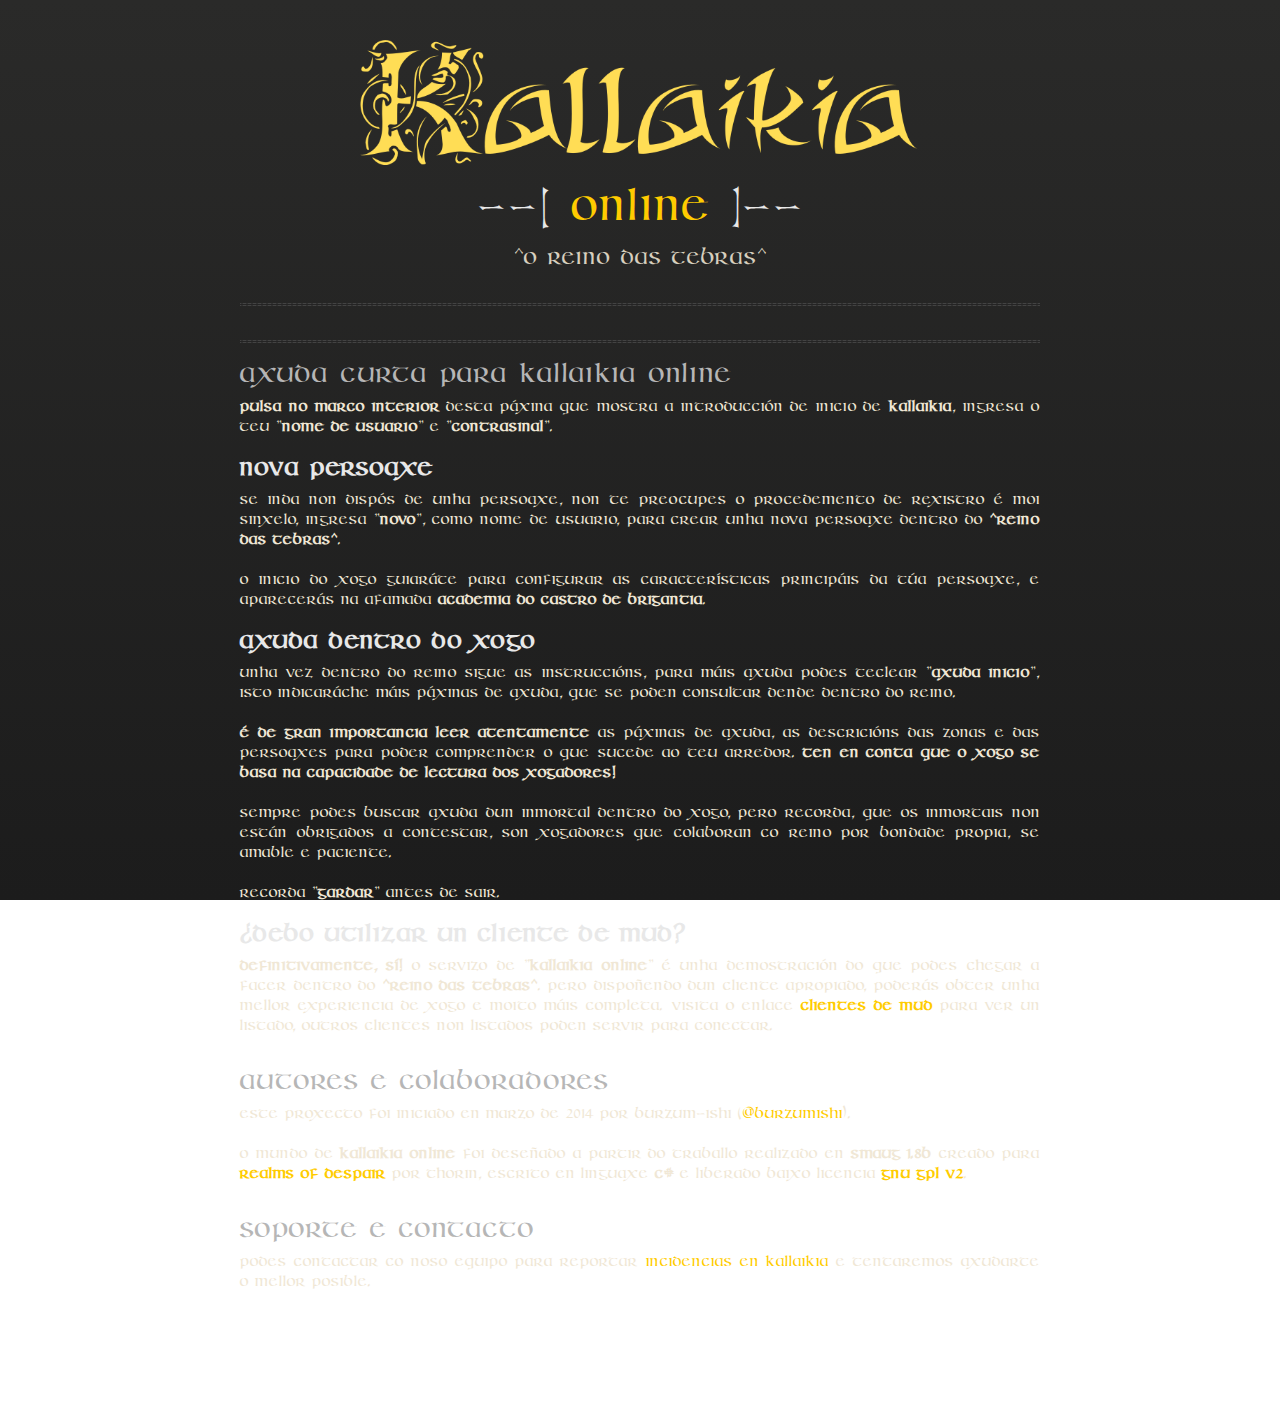
<file: kallaikiaonline/index.html>
<!doctype html>
<html>
  <head>
    <meta charset="utf-8">
    <meta http-equiv="X-UA-Compatible" content="chrome=1">
    <title>Kallaikia Online</title>
    <link rel="stylesheet" href="stylesheets/styles.css">
    <link rel="stylesheet" href="stylesheets/pygment_trac.css">
    <script src="https://ajax.googleapis.com/ajax/libs/jquery/1.7.1/jquery.min.js"></script>
    <script src="javascripts/respond.js"></script>
    <!--[if lt IE 9]>
      <script src="//html5shiv.googlecode.com/svn/trunk/html5.js"></script>
    <![endif]-->
    <!--[if lt IE 8]>
    <link rel="stylesheet" href="stylesheets/ie.css">
    <![endif]-->
    <meta name="viewport" content="width=device-width, initial-scale=1, user-scalable=no">

  </head>
  <body>
    <div class="wrapper">

      <section>
        <div id="title">
		<center><img src="images/kallaikia.png"/></center>
		<h1>--[ <a href="http://burzumishi.github.io/kallaikia" target="_blank">Online</a> ]--</h1>
		<p>^O Reino das Tebras^</p>
        </div>

	<hr>
    	<applet CODEBASE="."
            ARCHIVE="jta26.jar"
            CODE="de.mud.jta.Applet"
            WIDTH=800px HEIGHT=480px>
            <param name="config" value="kallaikia.conf">
	</applet>
	<br>
	<hr>
<h3>
<a name="authors-and-contributors" class="anchor" href="#authors-and-contributors">
<span class="octicon octicon-link"></span></a>Axuda curta para Kallaikia Online</h3>

<p><strong>Pulsa no marco interior</strong> desta páxina que mostra a introducción de inicio de <strong>Kallaikia</strong>, ingresa o teu "<strong>nome de usuario</strong>" e "<strong>contrasinal</strong>".</p>

<h4>Nova persoaxe</h4>
<p>Se inda non dispós de unha persoaxe, non te preocupes o procedemento de rexistro é moi sinxelo, ingresa "<strong>novo</strong>", como nome de usuario, para crear unha nova persoaxe dentro do <strong>^Reino das Tebras^</strong>.</p>
<p>O inicio do xogo guiaráte para configurar as características principáis da túa persoaxe, e aparecerás na afamada <strong>Academia do Castro de Brigantia</strong>.

<h4>Axuda dentro do xogo</h4>
<p>Unha vez dentro do reino sigue as instruccións, para máis axuda podes teclear "<strong>axuda inicio</strong>", isto indicaráche máis páxinas de axuda, que se poden consultar dende dentro do reino.</p>
<p><strong>É de gran importancia leer atentamente</strong> as páxinas de axuda, as descricións das zonas e das persoaxes para poder comprender o que sucede ao teu arredor. <strong>Ten en conta que o xogo se basa na capacidade de lectura dos xogadores!</strong></p>
<p>Sempre podes buscar axuda dun inmortal dentro do xogo, pero recorda, que os inmortais non están obrigados a contestar, son xogadores que colaboran co Reino por bondade propia, se amable e paciente.</p>
<p>Recorda "<strong>gardar</strong>" antes de sair.</p>

<h4>¿Debo utilizar un Cliente de MUD?</h4>
<p><strong>Definitivamente, SÍ!</strong> O servizo de "<strong>Kallaikia Online</strong>" é unha demostración do que podes chegar a facer dentro do <strong>^Reino das Tebras^</strong>. Pero dispoñendo dun cliente apropiado, poderás obter unha mellor experiencia de xogo e moito máis completa. Visita o enlace <a href="https://github.com/burzumishi/kallaikia/wiki/Clientes" target="_blank"><strong>Clientes de MUD</strong></a> para ver un listado, outros clientes non listados poden servir para conectar.</p>

<br>

<h3>
<a name="authors-and-contributors" class="anchor" href="#authors-and-contributors">
<span class="octicon octicon-link"></span></a>Autores e Colaboradores</h3>

<p>Este proxecto foi iniciado en Marzo de 2014 por BuRZuM-iSHi (<a href="https://github.com/burzumishi" class="user-mention" target="_blank">@burzumishi</a>).</p>
<p>O mundo de <strong>Kallaikia Online</strong> foi deseñado a partir do traballo realizado en <strong>Smaug 1.8b</strong> creado para <a href="http://www.realmsofdespair.com" target="_blank"><strong>Realms Of Despair</strong></a> por Thorin, escrito en linguaxe <strong>C#</strong> e liberado baixo licencia <a href="http://www.gnu.org/licenses/gpl-2.0.html" target="_blank"><strong>GNU GPL v2</strong></a>.</p>
<br>

<h3>
<a name="support-or-contact" class="anchor" href="#support-or-contact">
<span class="octicon octicon-link"></span></a>Soporte e Contacto</h3>

<p>Podes contactar co noso equipo para reportar <a href="https://github.com/burzumishi/kallaikia/issues" target="_blank">Incidencias en Kallaikia</a> e tentaremos axudarte o mellor posible.</p>

<br>

      </section>

    </div>
    <!--[if !IE]><script>fixScale(document);</script><![endif]-->
    
  </body>
</html>
</file>
<file: kallaikiaonline/stylesheets/styles.css>
@charset 'UTF-8';
@import url(http://fonts.googleapis.com/css?family=Source+Sans+Pro:300,900);
@font-face{
  font-family: 'Dungeon';
  src: url('../fonts/Dungeon.ttf.eot?v=4.0.1');
  src: url('../fonts/Dungeon.ttf.eot?#iefix&v=4.0.1') format('embedded-opentype'), url('../fonts/Dungeon.ttf.woff?v=4.0.1') format('woff'), url('../fonts/Dungeon.ttf.svg?v=4.0.1#fontawesomeregular') format('svg');
  font-weight:normal;
  font-style:normal;
  -webkit-font-smoothing: antialiased;
}

@font-face {
        font-family: 'Conv_stonehenge';
        src: url('../fonts/stonehenge.eot');
        src: local('☺'), url('../fonts/stonehenge.woff') format('woff'), url('../fonts/stonehenge.ttf') format('truetype'), url('../fonts/stonehenge.svg') format('svg');
        font-weight: normal;
        font-style: normal;
        -webkit-font-smoothing: antialiased;
}

@font-face {
        font-family: 'Conv_KellsSD';
        src: url('../fonts/KellsSD.eot');
        src: local('☺'), url('../fonts/KellsSD.woff') format('woff'), url('../fonts/KellsSD.ttf') format('truetype'), url('../fonts/KellsSD.svg') format('svg');
        font-weight: normal;
        font-style: normal;
        -webkit-font-smoothing: antialiased;
}

/*
@font-face {
  font-family: 'OpenSansLight';
  src: url("../fonts/OpenSans-Light-webfont.eot");
  src: url("../fonts/OpenSans-Light-webfont.eot?#iefix") format("embedded-opentype"), url("../fonts/OpenSans-Light-webfont.woff") format("woff"), url("../fonts/OpenSans-Light-webfont.ttf") format("truetype"), url("../fonts/OpenSans-Light-webfont.svg#OpenSansLight") format("svg");
  font-weight: normal;
  font-style: normal;
}

@font-face {
  font-family: 'OpenSansLightItalic';
  src: url("../fonts/OpenSans-LightItalic-webfont.eot");
  src: url("../fonts/OpenSans-LightItalic-webfont.eot?#iefix") format("embedded-opentype"), url("../fonts/OpenSans-LightItalic-webfont.woff") format("woff"), url("../fonts/OpenSans-LightItalic-webfont.ttf") format("truetype"), url("../fonts/OpenSans-LightItalic-webfont.svg#OpenSansLightItalic") format("svg");
  font-weight: normal;
  font-style: normal;
}

@font-face {
  font-family: 'OpenSansRegular';
  src: url("../fonts/OpenSans-Regular-webfont.eot");
  src: url("../fonts/OpenSans-Regular-webfont.eot?#iefix") format("embedded-opentype"), url("../fonts/OpenSans-Regular-webfont.woff") format("woff"), url("../fonts/OpenSans-Regular-webfont.ttf") format("truetype"), url("../fonts/OpenSans-Regular-webfont.svg#OpenSansRegular") format("svg");
  font-weight: normal;
  font-style: normal;
  -webkit-font-smoothing: antialiased;
}

@font-face {
  font-family: 'OpenSansItalic';
  src: url("../fonts/OpenSans-Italic-webfont.eot");
  src: url("../fonts/OpenSans-Italic-webfont.eot?#iefix") format("embedded-opentype"), url("../fonts/OpenSans-Italic-webfont.woff") format("woff"), url("../fonts/OpenSans-Italic-webfont.ttf") format("truetype"), url("../fonts/OpenSans-Italic-webfont.svg#OpenSansItalic") format("svg");
  font-weight: normal;
  font-style: normal;
  -webkit-font-smoothing: antialiased;
}

@font-face {
  font-family: 'OpenSansSemibold';
  src: url("../fonts/OpenSans-Semibold-webfont.eot");
  src: url("../fonts/OpenSans-Semibold-webfont.eot?#iefix") format("embedded-opentype"), url("../fonts/OpenSans-Semibold-webfont.woff") format("woff"), url("../fonts/OpenSans-Semibold-webfont.ttf") format("truetype"), url("../fonts/OpenSans-Semibold-webfont.svg#OpenSansSemibold") format("svg");
  font-weight: normal;
  font-style: normal;
  -webkit-font-smoothing: antialiased;
}

@font-face {
  font-family: 'OpenSansSemiboldItalic';
  src: url("../fonts/OpenSans-SemiboldItalic-webfont.eot");
  src: url("../fonts/OpenSans-SemiboldItalic-webfont.eot?#iefix") format("embedded-opentype"), url("../fonts/OpenSans-SemiboldItalic-webfont.woff") format("woff"), url("../fonts/OpenSans-SemiboldItalic-webfont.ttf") format("truetype"), url("../fonts/OpenSans-SemiboldItalic-webfont.svg#OpenSansSemiboldItalic") format("svg");
  font-weight: normal;
  font-style: normal;
  -webkit-font-smoothing: antialiased;
}

@font-face {
  font-family: 'OpenSansBold';
  src: url("../fonts/OpenSans-Bold-webfont.eot");
  src: url("../fonts/OpenSans-Bold-webfont.eot?#iefix") format("embedded-opentype"), url("../fonts/OpenSans-Bold-webfont.woff") format("woff"), url("../fonts/OpenSans-Bold-webfont.ttf") format("truetype"), url("../fonts/OpenSans-Bold-webfont.svg#OpenSansBold") format("svg");
  font-weight: normal;
  font-style: normal;
  -webkit-font-smoothing: antialiased;
}

@font-face {
  font-family: 'OpenSansBoldItalic';
  src: url("../fonts/OpenSans-BoldItalic-webfont.eot");
  src: url("../fonts/OpenSans-BoldItalic-webfont.eot?#iefix") format("embedded-opentype"), url("../fonts/OpenSans-BoldItalic-webfont.woff") format("woff"), url("../fonts/OpenSans-BoldItalic-webfont.ttf") format("truetype"), url("../fonts/OpenSans-BoldItalic-webfont.svg#OpenSansBoldItalic") format("svg");
  font-weight: normal;
  font-style: normal;
  -webkit-font-smoothing: antialiased;
}

*/

/* normalize.css 2012-02-07T12:37 UTC - http://github.com/necolas/normalize.css */
/* =============================================================================
   HTML5 display definitions
   ========================================================================== */
/*
 * Corrects block display not defined in IE6/7/8/9 & FF3
 */
article,
aside,
details,
figcaption,
figure,
footer,
header,
hgroup,
nav,
section,
summary {
  display: block;
}

/*
 * Corrects inline-block display not defined in IE6/7/8/9 & FF3
 */
audio,
canvas,
video {
  display: inline-block;
  *display: inline;
  *zoom: 1;
}

/*
 * Prevents modern browsers from displaying 'audio' without controls
 */
audio:not([controls]) {
  display: none;
}

/*
 * Addresses styling for 'hidden' attribute not present in IE7/8/9, FF3, S4
 * Known issue: no IE6 support
 */
[hidden] {
  display: none;
}

/* =============================================================================
   Base
   ========================================================================== */
/*
 * 1. Corrects text resizing oddly in IE6/7 when body font-size is set using em units
 *    http://clagnut.com/blog/348/#c790
 * 2. Prevents iOS text size adjust after orientation change, without disabling user zoom
 *    www.456bereastreet.com/archive/201012/controlling_text_size_in_safari_for_ios_without_disabling_user_zoom/
 */
html {
  font-size: 100%;
  /* 1 */
  -webkit-text-size-adjust: 100%;
  /* 2 */
  -ms-text-size-adjust: 100%;
  /* 2 */
}

/*
 * Addresses font-family inconsistency between 'textarea' and other form elements.
 */
html,
button,
input,
select,
textarea,
applet {
  font-family: "KellsSD", Conv_KellsSD;
  font-weight: normal;
}

/*
 * Addresses margins handled incorrectly in IE6/7
 */
body {
  margin: 0;
}

/* =============================================================================
   Links
   ========================================================================== */
/*
 * Addresses outline displayed oddly in Chrome
 */
a:focus {
  outline: thin dotted;
}

/*
 * Improves readability when focused and also mouse hovered in all browsers
 * people.opera.com/patrickl/experiments/keyboard/test
 */
a:hover,
a:active {
  outline: 0;
}

/* =============================================================================
   Typography
   ========================================================================== */
/*
 * Addresses font sizes and margins set differently in IE6/7
 * Addresses font sizes within 'section' and 'article' in FF4+, Chrome, S5
 */
h1 {
  font-size: 2.5em;
  margin: 0.67em 0;
}

h2 {
  font-size: 2em;
  margin: 0.83em 0;
}

h3 {
  font-size: 1.5em;
  margin: 1em 0;
}

h4 {
  font-size: 1.2em;
  margin: 1.33em 0;
}

h5 {
  font-size: 1em;
  margin: 1.67em 0;
}

h6 {
  font-size: 0.75em;
  margin: 2.33em 0;
}

/*
 * Addresses styling not present in IE7/8/9, S5, Chrome
 */
abbr[title] {
  border-bottom: 1px dotted;
}

/*
 * Addresses style set to 'bolder' in FF3+, S4/5, Chrome
*/
b,
strong {
  font-weight: 600; 
}

blockquote {
  margin: 1em 40px;
}

/*
 * Addresses styling not present in S5, Chrome
 */
dfn {
  font-style: italic;
}

/*
 * Addresses styling not present in IE6/7/8/9
 */
mark {
  background: #ff0;
  color: #000;
}

/*
 * Addresses margins set differently in IE6/7
 */
p,
pre {
  margin: 1em 0;
}

/*
 * Corrects font family set oddly in IE6, S4/5, Chrome
 * en.wikipedia.org/wiki/User:Davidgothberg/Test59
 */
pre,
code,
kbd,
samp {
  font-family: monospace, serif;
  _font-family: 'courier new', monospace;
  font-size: 10px;
}

/*
 * 1. Addresses CSS quotes not supported in IE6/7
 * 2. Addresses quote property not supported in S4
 */
/* 1 */
q {
  quotes: none;
}

/* 2 */
q:before,
q:after {
  content: '';
  content: none;
}

small {
  font-size: 75%;
}

/*
 * Prevents sub and sup affecting line-height in all browsers
 * gist.github.com/413930
 */
sub,
sup {
  font-size: 75%;
  line-height: 0;
  position: relative;
  vertical-align: baseline;
}

sup {
  top: -0.5em;
}

sub {
  bottom: -0.25em;
}

/* =============================================================================
   Lists
   ========================================================================== */
/*
 * Addresses margins set differently in IE6/7
 */
dl,
menu,
ol,
ul {
  margin: 1em 0;
}

dd {
  margin: 0 0 0 40px;
}

/*
 * Addresses paddings set differently in IE6/7
 */
menu,
ol,
ul {
  padding: 0 0 0 40px;
}

/*
 * Corrects list images handled incorrectly in IE7
 */
nav ul,
nav ol {
  list-style: none;
  list-style-image: none;
}

/* =============================================================================
   Embedded content
   ========================================================================== */
/*
 * 1. Removes border when inside 'a' element in IE6/7/8/9, FF3
 * 2. Improves image quality when scaled in IE7
 *    code.flickr.com/blog/2008/11/12/on-ui-quality-the-little-things-client-side-image-resizing/
 */
img {
  border: 0;
  /* 1 */
  -ms-interpolation-mode: bicubic;
  /* 2 */
}

/*
 * Corrects overflow displayed oddly in IE9
 */
svg:not(:root) {
  overflow: hidden;
}

/* =============================================================================
   Figures
   ========================================================================== */
/*
 * Addresses margin not present in IE6/7/8/9, S5, O11
 */
figure {
  margin: 0;
}

/* =============================================================================
   Forms
   ========================================================================== */
/*
 * Corrects margin displayed oddly in IE6/7
 */
form {
  margin: 0;
}

/*
 * Define consistent border, margin, and padding
 */
fieldset {
  border: 1px solid #c0c0c0;
  margin: 0 2px;
  padding: 0.35em 0.625em 0.75em;
}

/*
 * 1. Corrects color not being inherited in IE6/7/8/9
 * 2. Corrects text not wrapping in FF3 
 * 3. Corrects alignment displayed oddly in IE6/7
 */
legend {
  border: 0;
  /* 1 */
  padding: 0;
  white-space: normal;
  /* 2 */
  *margin-left: -7px;
  /* 3 */
}

/*
 * 1. Corrects font size not being inherited in all browsers
 * 2. Addresses margins set differently in IE6/7, FF3+, S5, Chrome
 * 3. Improves appearance and consistency in all browsers
 */
button,
input,
select,
textarea {
  font-size: 100%;
  /* 1 */
  margin: 0;
  /* 2 */
  vertical-align: baseline;
  /* 3 */
  *vertical-align: middle;
  /* 3 */
}

/*
 * Addresses FF3/4 setting line-height on 'input' using !important in the UA stylesheet
 */
button,
input {
  line-height: normal;
  /* 1 */
}

/*
 * 1. Improves usability and consistency of cursor style between image-type 'input' and others
 * 2. Corrects inability to style clickable 'input' types in iOS
 * 3. Removes inner spacing in IE7 without affecting normal text inputs
 *    Known issue: inner spacing remains in IE6
 */
button,
input[type="button"],
input[type="reset"],
input[type="submit"] {
  cursor: pointer;
  /* 1 */
  -webkit-appearance: button;
  /* 2 */
  *overflow: visible;
  /* 3 */
}

/*
 * Re-set default cursor for disabled elements
 */
button[disabled],
input[disabled] {
  cursor: default;
}

/*
 * 1. Addresses box sizing set to content-box in IE8/9
 * 2. Removes excess padding in IE8/9
 * 3. Removes excess padding in IE7
      Known issue: excess padding remains in IE6
 */
input[type="checkbox"],
input[type="radio"] {
  box-sizing: border-box;
  /* 1 */
  padding: 0;
  /* 2 */
  *height: 13px;
  /* 3 */
  *width: 13px;
  /* 3 */
}

/*
 * 1. Addresses appearance set to searchfield in S5, Chrome
 * 2. Addresses box-sizing set to border-box in S5, Chrome (include -moz to future-proof)
 */
input[type="search"] {
  -webkit-appearance: textfield;
  /* 1 */
  -moz-box-sizing: content-box;
  -webkit-box-sizing: content-box;
  /* 2 */
  box-sizing: content-box;
}

/*
 * Removes inner padding and search cancel button in S5, Chrome on OS X
 */
input[type="search"]::-webkit-search-decoration,
input[type="search"]::-webkit-search-cancel-button {
  -webkit-appearance: none;
}

/*
 * Removes inner padding and border in FF3+
 * www.sitepen.com/blog/2008/05/14/the-devils-in-the-details-fixing-dojos-toolbar-buttons/
 */
button::-moz-focus-inner,
input::-moz-focus-inner {
  border: 0;
  padding: 0;
}

/*
 * 1. Removes default vertical scrollbar in IE6/7/8/9
 * 2. Improves readability and alignment in all browsers
 */
textarea {
  overflow: auto;
  /* 1 */
  vertical-align: top;
  /* 2 */
}

/* =============================================================================
   Tables
   ========================================================================== */
/*
 * Remove most spacing between table cells
 */
table {
  border-collapse: collapse;
  border-spacing: 0;
}

body {
  padding: 0px 0 20px 0px;
  margin: 0px;
  /* font: 14px/1.5 "OpenSansRegular", "Helvetica Neue", Helvetica, Arial, sans-serif; */
  font-weight: normal;
  font-family: "KellsSD", Conv_KellsSD;
  font-size: 16px;
  color: #f0e7d5;
  background: #252525;
  background-attachment: fixed !important;
  background: -webkit-gradient(linear, 50% 0%, 50% 100%, color-stop(0%, #2a2a29), color-stop(100%, #1c1c1c));
  background: -webkit-linear-gradient(#2a2a29, #1c1c1c);
  background: -moz-linear-gradient(#2a2a29, #1c1c1c);
  background: -o-linear-gradient(#2a2a29, #1c1c1c);
  background: -ms-linear-gradient(#2a2a29, #1c1c1c);
  background: linear-gradient(#2a2a29, #1c1c1c);
}

h1, h2, h3, h4, h5, h6 {
  color: #e8e8e8;
  margin: 0 0 10px;
  /* font-family: 'OpenSansRegular', "Helvetica Neue", Helvetica, Arial, sans-serif; */
  font-family: "KellsSD", Conv_KellsSD;
  font-weight: 600;
}

p, ul, ol, table, pre, dl {
  line-height: 20px;
  margin: 0 0 20px;
}

p {
    text-align: justify;
  line-height: 20px;
}

h1, h2, h3 {
  line-height: 1.1;
}

h1 {
  font-size: 2.5em;
}

h2 {
  font-size: 2em;
}

h4, h5, h6 {
  font-size: 1.6em;
  color: #e8e8e8;
}

h3 {
  font-size: 1.8em;
  line-height: 24px;
  /* font-family: 'OpenSansRegular', "Helvetica Neue", Helvetica, Arial, sans-serif !important; */
  font-family: "KellsSD", Conv_KellsSD;
  font-weight: 550;
  color: #b6b6b6;
}

a {
  color: #ffcc00;
  font-weight: 400;
  text-decoration: none;
}
a:hover {
  color: #ffeb9b;
}

a small {
  font-size: 11px;
  color: #666;
  margin-top: -0.6em;
  display: block;
}

ul {
  list-style-image: url("../images/bullet.png");
}

strong {
  /* font-family: 'OpenSansBold', "Helvetica Neue", Helvetica, Arial, sans-serif !important; */
  font-family: "KellsSD", Conv_KellsSD;
  font-weight: 600;
}

.wrapper {
  max-width: 800px;
  margin: 0 auto;
  position: relative;
  padding: 0px;
}

section img {
  max-width: 100%;
}

blockquote {
  border-left: 3px solid #ffcc00;
  margin: 0;
  padding: 0 0 0 20px;
  font-style: italic;
}

code {
  font-family: "Lucida Sans", Monaco, Bitstream Vera Sans Mono, Lucida Console, Terminal;
  color: #efefef;
  font-size: 12px;
  margin: 0 4px;
  padding: 4px 6px;
  -moz-border-radius: 2px;
  -webkit-border-radius: 2px;
  -o-border-radius: 2px;
  -ms-border-radius: 2px;
  -khtml-border-radius: 2px;
  border-radius: 2px;
}

pre {
  padding: 8px 15px;
  background: #191919;
  -moz-border-radius: 2px;
  -webkit-border-radius: 2px;
  -o-border-radius: 2px;
  -ms-border-radius: 2px;
  -khtml-border-radius: 2px;
  border-radius: 2px;
  border: 1px solid #121212;
  -moz-box-shadow: inset 0 1px 3px rgba(0, 0, 0, 0.3);
  -webkit-box-shadow: inset 0 1px 3px rgba(0, 0, 0, 0.3);
  -o-box-shadow: inset 0 1px 3px rgba(0, 0, 0, 0.3);
  box-shadow: inset 0 1px 3px rgba(0, 0, 0, 0.3);
  overflow: auto;
  overflow-y: hidden;
}
pre code {
  color: #efefef;
  text-shadow: 0px 1px 0px #000;
  margin: 0;
  padding: 0;
}

table {
  width: 100%;
  border-collapse: collapse;
}

th {
  text-align: left;
  padding: 5px 10px;
  border-bottom: 1px solid #434343;
  color: #b6b6b6;
  /* font-family: 'OpenSansSemibold', "Helvetica Neue", Helvetica, Arial, sans-serif !important; */
  font-family: "KellsSD", Conv_KellsSD;
  font-weight: normal;
}

td {
  text-align: left;
  padding: 5px 10px;
  border-bottom: 1px solid #434343;
}

hr {
  border: 0;
  outline: none;
  height: 3px;
  background: transparent url("../images/hr.gif") center center repeat-x;
  margin: 0 0 20px;
}

dt {
  color: #F0E7D5;
  /* font-family: 'OpenSansSemibold', "Helvetica Neue", Helvetica, Arial, sans-serif !important; */
  font-family: "KellsSD", Conv_KellsSD;
  font-weight: normal;
}

#header {
  z-index: 100;
  left: 0;
  top: 0px;
  width: 100%;
  position: fixed;
  background: url(../images/nav-bg.gif) #353535;
  border-bottom: 4px solid #434343;
  -moz-box-shadow: 0px 1px 3px rgba(0, 0, 0, 0.25);
  -webkit-box-shadow: 0px 1px 3px rgba(0, 0, 0, 0.25);
  -o-box-shadow: 0px 1px 3px rgba(0, 0, 0, 0.25);
  box-shadow: 0px 1px 3px rgba(0, 0, 0, 0.25);
}
#header nav {
  max-width: 650px;
  margin: 0 auto;
  padding: 0 10px;
  background: blue;
  margin: 6px auto;
}
#header nav li {
  /* font-family: 'OpenSansLight', "Helvetica Neue", Helvetica, Arial, sans-serif; */
  font-family: "KellsSD", Conv_KellsSD;
  font-weight: normal;
  list-style: none;
  display: inline;
  color: white;
  line-height: 50px;
  text-shadow: 0px 1px 0px rgba(0, 0, 0, 0.2);
  font-size: 18px;
}
#header nav li a {
  color: white;
  border: 1px solid #5d910b;
  background: -webkit-gradient(linear, 50% 0%, 50% 100%, color-stop(0%, #93bd20), color-stop(100%, #659e10));
  background: -webkit-linear-gradient(#93bd20, #659e10);
  background: -moz-linear-gradient(#93bd20, #659e10);
  background: -o-linear-gradient(#93bd20, #659e10);
  background: -ms-linear-gradient(#93bd20, #659e10);
  background: linear-gradient(#93bd20, #659e10);
  -moz-border-radius: 2px;
  -webkit-border-radius: 2px;
  -o-border-radius: 2px;
  -ms-border-radius: 2px;
  -khtml-border-radius: 2px;
  border-radius: 2px;
  -moz-box-shadow: inset 0px 1px 0px rgba(255, 255, 255, 0.3), 0px 3px 7px rgba(0, 0, 0, 0.7);
  -webkit-box-shadow: inset 0px 1px 0px rgba(255, 255, 255, 0.3), 0px 3px 7px rgba(0, 0, 0, 0.7);
  -o-box-shadow: inset 0px 1px 0px rgba(255, 255, 255, 0.3), 0px 3px 7px rgba(0, 0, 0, 0.7);
  box-shadow: inset 0px 1px 0px rgba(255, 255, 255, 0.3), 0px 3px 7px rgba(0, 0, 0, 0.7);
  background-color: #93bd20;
  padding: 10px 12px;
  margin-top: 6px;
  line-height: 14px;
  font-size: 18px;
  display: inline-block;
  text-align: center;
}
#header nav li a:hover {
  background: -webkit-gradient(linear, 50% 0%, 50% 100%, color-stop(0%, #749619), color-stop(100%, #527f0e));
  background: -webkit-linear-gradient(#749619, #527f0e);
  background: -moz-linear-gradient(#749619, #527f0e);
  background: -o-linear-gradient(#749619, #527f0e);
  background: -ms-linear-gradient(#749619, #527f0e);
  background: linear-gradient(#749619, #527f0e);
  background-color: #659e10;
  border: 1px solid #527f0e;
  -moz-box-shadow: inset 0px 1px 1px rgba(0, 0, 0, 0.2), 0px 1px 0px rgba(0, 0, 0, 0);
  -webkit-box-shadow: inset 0px 1px 1px rgba(0, 0, 0, 0.2), 0px 1px 0px rgba(0, 0, 0, 0);
  -o-box-shadow: inset 0px 1px 1px rgba(0, 0, 0, 0.2), 0px 1px 0px rgba(0, 0, 0, 0);
  box-shadow: inset 0px 1px 1px rgba(0, 0, 0, 0.2), 0px 1px 0px rgba(0, 0, 0, 0);
}
#header nav li.fork {
  float: left;
  margin-left: 0px;
}
#header nav li.downloads {
  float: right;
  margin-left: 6px;
}
#header nav li.title {
  float: right;
  margin-right: 10px;
  font-size: 18px;
}

section {
  max-width: 800px;
  padding: 30px 0px 50px 0px;
  margin: 10px 0;
}
section #title {
  border: 0;
  outline: none;
  margin: 0px 0 10px 0;
  padding: 0 0 5px 0;
}
section #title h1 {
  /* font-family: 'OpenSansLight', "Helvetica Neue", Helvetica, Arial, sans-serif; */
  font-family: "KellsSD", Conv_KellsSD;
  font-weight: 550;
  font-size: 3em;
  text-align: center;
  line-height: 60px;
  margin-top: 10px;
}
section #title img {
	width: 70%;
	margin: 0 auto 0 auto;
}

section #title p {
  color: #d7cfbe;
  /* font-family: 'OpenSansLight', "Helvetica Neue", Helvetica, Arial, sans-serif; */
  font-family: "KellsSD", Conv_KellsSD;
  font-weight: normal;
  font-size: 1.5em;
  text-align: center;
}
section applet {
  color: #d7cfbe;
  /* font-family: 'OpenSansLight', "Helvetica Neue", Helvetica, Arial, sans-serif; */
  font-family: "KellsSD", Conv_KellsSD;
  font-weight: normal;
  text-align: center;
}
section #title .credits {
  /* font-family: 'OpenSansRegular', "Helvetica Neue", Helvetica, Arial, sans-serif; */
  font-family: "KellsSD", Conv_KellsSD;
  font-weight: normal;
  font-size: 1em;
  color: #696969;
  margin-top: -10px;
}
section #title .credits.left {
  float: left;
}
section #title .credits.right {
  float: right;
}

.descargas nav {
  max-width: 800px;
  min-height: 40px;
  margin: 0 auto;
  padding: 0 10px;
  margin: 6px auto;
  float: none;
}

.descargas nav li {
  /* font-family: 'OpenSansLight', "Helvetica Neue", Helvetica, Arial, sans-serif; */
  font-family: "KellsSD", Conv_KellsSD;
  font-weight: normal;
  list-style: none;
  display: inline;
  color: white;
  line-height: 10px;
  text-shadow: 0px 1px 0px rgba(0, 0, 0, 0.2);
  font-size: 18px;
}

.descargas nav li a {
  color: white;
  border: 1px solid #5d910b;
  background: -webkit-gradient(linear, 50% 0%, 50% 100%, color-stop(0%, #93bd20), color-stop(100%, #659e10));
  background: -webkit-linear-gradient(#93bd20, #659e10);
  background: -moz-linear-gradient(#93bd20, #659e10);
  background: -o-linear-gradient(#93bd20, #659e10);
  background: -ms-linear-gradient(#93bd20, #659e10);
  background: linear-gradient(#93bd20, #659e10);
  -moz-border-radius: 2px;
  -webkit-border-radius: 2px;
  -o-border-radius: 2px;
  -ms-border-radius: 2px;
  -khtml-border-radius: 2px;
  border-radius: 2px;
  -moz-box-shadow: inset 0px 1px 0px rgba(255, 255, 255, 0.3), 0px 3px 7px rgba(0, 0, 0, 0.7);
  -webkit-box-shadow: inset 0px 1px 0px rgba(255, 255, 255, 0.3), 0px 3px 7px rgba(0, 0, 0, 0.7);
  -o-box-shadow: inset 0px 1px 0px rgba(255, 255, 255, 0.3), 0px 3px 7px rgba(0, 0, 0, 0.7);
  box-shadow: inset 0px 1px 0px rgba(255, 255, 255, 0.3), 0px 3px 7px rgba(0, 0, 0, 0.7);
  background-color: #93bd20;
  padding: 10px 12px;
  margin-top: 6px;
  line-height: 14px;
  font-size: 18px;
  display: inline-block;
  text-align: center;
}

.descargas nav li a:hover {
  background: -webkit-gradient(linear, 50% 0%, 50% 100%, color-stop(0%, #749619), color-stop(100%, #527f0e));
  background: -webkit-linear-gradient(#749619, #527f0e);
  background: -moz-linear-gradient(#749619, #527f0e);
  background: -o-linear-gradient(#749619, #527f0e);
  background: -ms-linear-gradient(#749619, #527f0e);
  background: linear-gradient(#749619, #527f0e);
  background-color: #659e10;
  border: 1px solid #527f0e;
  -moz-box-shadow: inset 0px 1px 1px rgba(0, 0, 0, 0.2), 0px 1px 0px rgba(0, 0, 0, 0);
  -webkit-box-shadow: inset 0px 1px 1px rgba(0, 0, 0, 0.2), 0px 1px 0px rgba(0, 0, 0, 0);
  -o-box-shadow: inset 0px 1px 1px rgba(0, 0, 0, 0.2), 0px 1px 0px rgba(0, 0, 0, 0);
  box-shadow: inset 0px 1px 1px rgba(0, 0, 0, 0.2), 0px 1px 0px rgba(0, 0, 0, 0);
}

.descargas nav li.downloads {
  float: left;
  margin-left: 10px;
}

.descargas nav li.title {
  float: right;
  margin-right: 10px;
}

@media print, screen and (max-width: 720px) {
  #title .credits {
    display: block;
    width: 100%;
    line-height: 30px;
    text-align: center;
  }
  #title .credits .left {
    float: none;
    display: block;
  }
  #title .credits .right {
    float: none;
    display: block;
  }
}
@media print, screen and (max-width: 480px) {
  #header {
    margin-top: -20px;
  }

  section {
    margin-top: 50px;
  }

  nav {
    display: none;
  }
}
</file>
<file: kallaikiaonline/stylesheets/pygment_trac.css>
.highlight .hll { background-color: #404040 }
.highlight  { color: #d0d0d0 }
.highlight .c { color: #999999; font-style: italic } /* Comment */
.highlight .err { color: #a61717; background-color: #e3d2d2 } /* Error */
.highlight .g { color: #d0d0d0 } /* Generic */
.highlight .k { color: #6ab825; font-weight: normal } /* Keyword */
.highlight .l { color: #d0d0d0 } /* Literal */
.highlight .n { color: #d0d0d0 } /* Name */
.highlight .o { color: #d0d0d0 } /* Operator */
.highlight .x { color: #d0d0d0 } /* Other */
.highlight .p { color: #d0d0d0 } /* Punctuation */
.highlight .cm { color: #999999; font-style: italic } /* Comment.Multiline */
.highlight .cp { color: #cd2828; font-weight: normal } /* Comment.Preproc */
.highlight .c1 { color: #999999; font-style: italic } /* Comment.Single */
.highlight .cs { color: #e50808; font-weight: normal; background-color: #520000 } /* Comment.Special */
.highlight .gd { color: #d22323 } /* Generic.Deleted */
.highlight .ge { color: #d0d0d0; font-style: italic } /* Generic.Emph */
.highlight .gr { color: #d22323 } /* Generic.Error */
.highlight .gh { color: #ffffff; font-weight: normal } /* Generic.Heading */
.highlight .gi { color: #589819 } /* Generic.Inserted */
.highlight .go { color: #cccccc } /* Generic.Output */
.highlight .gp { color: #aaaaaa } /* Generic.Prompt */
.highlight .gs { color: #d0d0d0; font-weight: normal } /* Generic.Strong */
.highlight .gu { color: #ffffff; text-decoration: underline } /* Generic.Subheading */
.highlight .gt { color: #d22323 } /* Generic.Traceback */
.highlight .kc { color: #6ab825; font-weight: normal } /* Keyword.Constant */
.highlight .kd { color: #6ab825; font-weight: normal } /* Keyword.Declaration */
.highlight .kn { color: #6ab825; font-weight: normal } /* Keyword.Namespace */
.highlight .kp { color: #6ab825 } /* Keyword.Pseudo */
.highlight .kr { color: #6ab825; font-weight: normal } /* Keyword.Reserved */
.highlight .kt { color: #6ab825; font-weight: normal } /* Keyword.Type */
.highlight .ld { color: #d0d0d0 } /* Literal.Date */
.highlight .m { color: #3677a9 } /* Literal.Number */
.highlight .s { color: #9dd5f1 } /* Literal.String */
.highlight .na { color: #bbbbbb } /* Name.Attribute */
.highlight .nb { color: #24909d } /* Name.Builtin */
.highlight .nc { color: #447fcf; text-decoration: underline } /* Name.Class */
.highlight .no { color: #40ffff } /* Name.Constant */
.highlight .nd { color: #ffa500 } /* Name.Decorator */
.highlight .ni { color: #d0d0d0 } /* Name.Entity */
.highlight .ne { color: #bbbbbb } /* Name.Exception */
.highlight .nf { color: #447fcf } /* Name.Function */
.highlight .nl { color: #d0d0d0 } /* Name.Label */
.highlight .nn { color: #447fcf; text-decoration: underline } /* Name.Namespace */
.highlight .nx { color: #d0d0d0 } /* Name.Other */
.highlight .py { color: #d0d0d0 } /* Name.Property */
.highlight .nt { color: #6ab825;} /* Name.Tag */
.highlight .nv { color: #40ffff } /* Name.Variable */
.highlight .ow { color: #6ab825; font-weight: normal } /* Operator.Word */
.highlight .w { color: #666666 } /* Text.Whitespace */
.highlight .mf { color: #3677a9 } /* Literal.Number.Float */
.highlight .mh { color: #3677a9 } /* Literal.Number.Hex */
.highlight .mi { color: #3677a9 } /* Literal.Number.Integer */
.highlight .mo { color: #3677a9 } /* Literal.Number.Oct */
.highlight .sb { color: #9dd5f1 } /* Literal.String.Backtick */
.highlight .sc { color: #9dd5f1 } /* Literal.String.Char */
.highlight .sd { color: #9dd5f1 } /* Literal.String.Doc */
.highlight .s2 { color: #9dd5f1 } /* Literal.String.Double */
.highlight .se { color: #9dd5f1 } /* Literal.String.Escape */
.highlight .sh { color: #9dd5f1 } /* Literal.String.Heredoc */
.highlight .si { color: #9dd5f1 } /* Literal.String.Interpol */
.highlight .sx { color: #ffa500 } /* Literal.String.Other */
.highlight .sr { color: #9dd5f1 } /* Literal.String.Regex */
.highlight .s1 { color: #9dd5f1 } /* Literal.String.Single */
.highlight .ss { color: #9dd5f1 } /* Literal.String.Symbol */
.highlight .bp { color: #24909d } /* Name.Builtin.Pseudo */
.highlight .vc { color: #40ffff } /* Name.Variable.Class */
.highlight .vg { color: #40ffff } /* Name.Variable.Global */
.highlight .vi { color: #40ffff } /* Name.Variable.Instance */
.highlight .il { color: #3677a9 } /* Literal.Number.Integer.Long */
</file>
<file: kallaikiaonline/stylesheets/ie.css>
nav {
  display: none;
}
</file>
